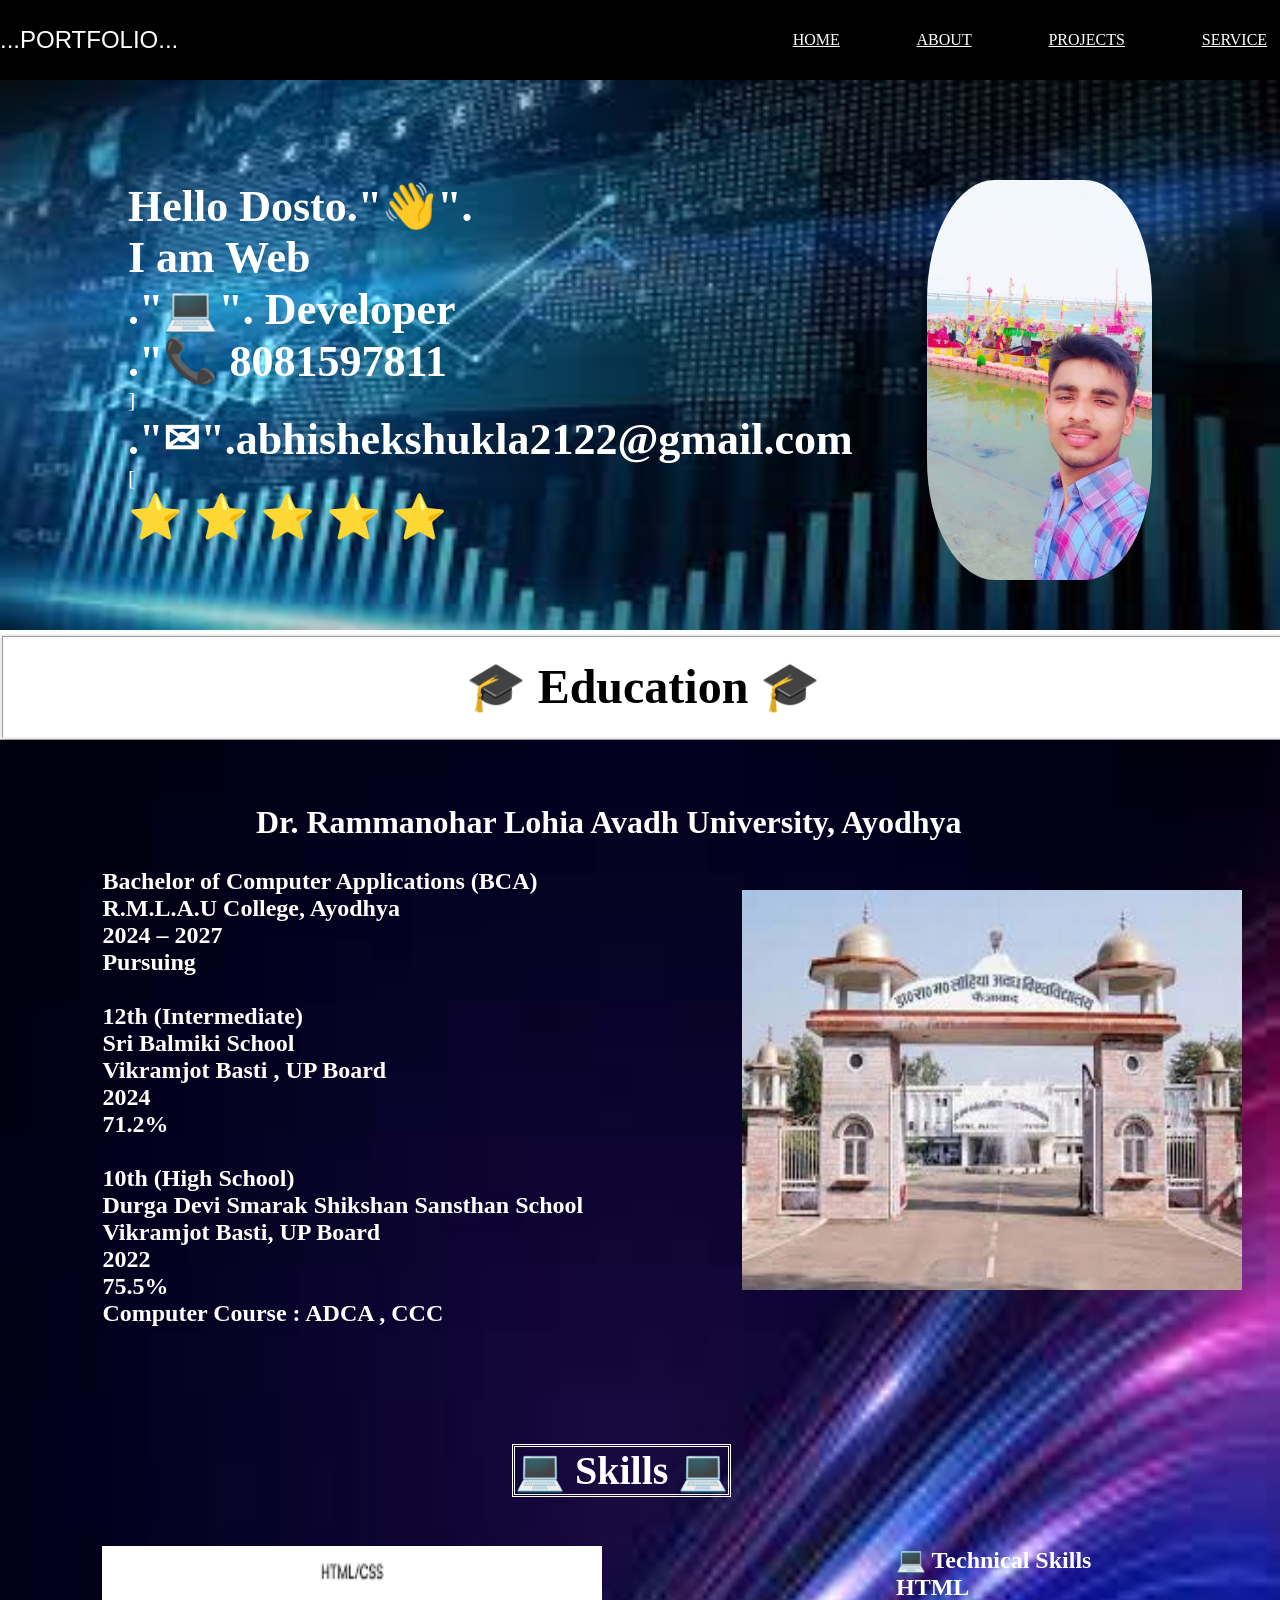
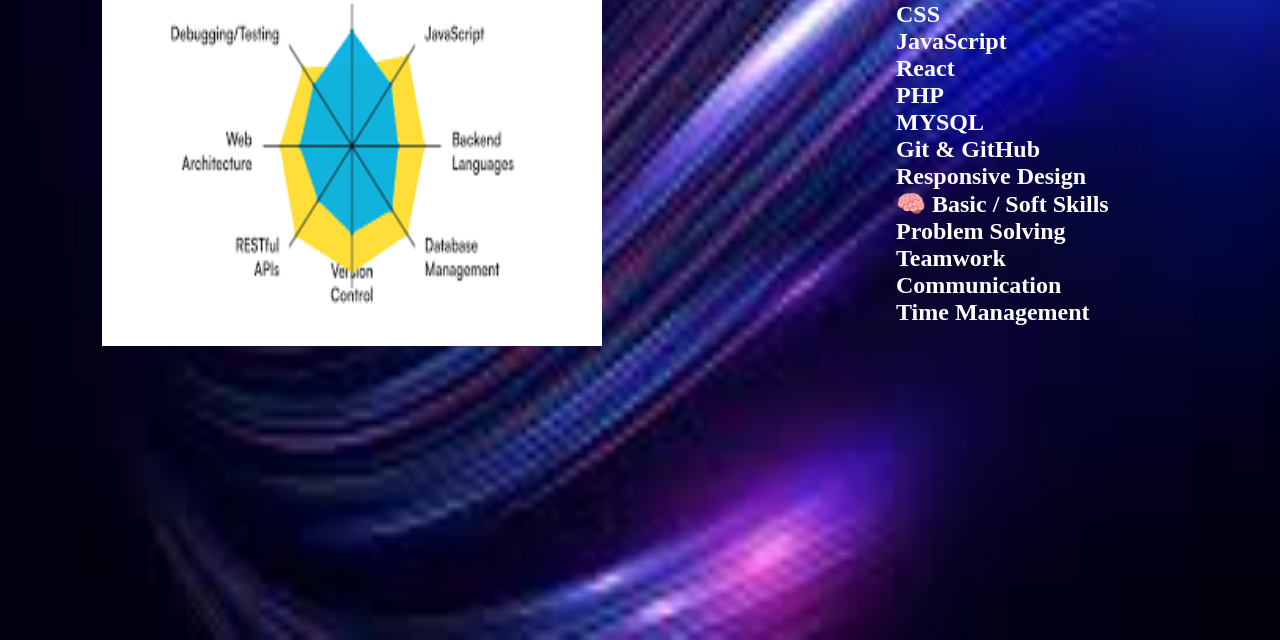
<file: html/index.html>
<!DOCTYPE html>
<html lang="en">
<head>
  <meta charset="UTF-8">
  <meta name="viewport" content="width=device-width, initial-scale=1.0">
  <title>Document</title>
  <link rel="stylesheet" href="style.css">
</head>
<body>
  <div class="jay">
    <ul>
      <p class="name">...PORTFOLIO...</p>
      <li class="right"><a href="#">HOME</a></li>
      <li ><a href="">ABOUT</a></li>
      <li><a href="#">PROJECTS</a></li>
      <li><a href="#">SERVICE</a></li>
    </ul>
  </div>
  <div class="image">
    <img src="[data-uri]">
  </div>
  <div class="port">
    <img src="chinu.jpeg" class="ram">
  </div>
  <div class="line">
    <h1>Hello Dosto."&#128075".</h1>
    <h1>I am Web</h1>
    <h1>."&#128187".  Developer</h1>
    <h1>."&#128222 8081597811</h1>]
    <h1>."&#9993".abhishekshukla2122@gmail.com</h1>[
    <h1>&#11088 &#11088 &#11088 &#11088 &#11088</h1>
  </div>
  <Div class="box">
    <h1> &#127891 Education &#127891 </h1>
  </Div>
  <div>
    <img src="[data-uri]" class="step">
    <h1 class="chin">Dr. Rammanohar Lohia Avadh University, Ayodhya</h1>
    <h2>
Bachelor of Computer Applications (BCA)<br>
R.M.L.A.U College, Ayodhya<br>
2024 – 2027<br>
Pursuing<br>

<br>12th (Intermediate)<br>
Sri Balmiki School<br>Vikramjot Basti , UP Board<br>
2024<br>
71.2%<br>

<br>10th (High School)<br>
Durga Devi Smarak Shikshan Sansthan School<br>Vikramjot Basti, UP Board<br>
2022<br>
75.5%
<br>Computer Course : ADCA , CCC</h2>
<h3>&#128187 Skills &#128187</h3>
<h4>💻 Technical Skills<br>
HTML<br>
CSS<br>
JavaScript<br>
React<br>
PHP<br>
MYSQL<br>
Git & GitHub<br>
Responsive Design<br>
🧠 Basic / Soft Skills<br>
Problem Solving<br>
Teamwork<br>
Communication<br>
Time Management</h4>
<img src="[data-uri]" class="shri">
<img src="[data-uri]" class="vivo">
  </div>
</body>
</html>
</file>
<file: html/style.css>
*{
  margin: 0;
  padding: 0;
}
ul{
  height: 80px;
  width: 100%;
  background-color: black;
  color: white;
  display: flex;
  align-items: center;
  list-style: none;
}
.right{
  margin-left: 48%;
}
li{
  margin-left: 6%;
}
.name{
  font-size: 24px;
  color:white;
  font-family: sans-serif;
}
img{
  position: fixed;
  height: 550px;
  width: 100%;
  position: relative;
}
.port{
  color: aliceblue;
  position: absolute;
  top: 20%;
  right:10%;
  font-size: 25px;
}
.ram{
  height: 400px;
  width: 200x;
  border-radius: 30%;
}
.line{
  position: absolute;
  top: 20%;
  left:10%;
  color: white;
  font-size: 22px;
}
a{
  color: white;
}
a:hover{
  color: aqua;
}
h1:hover{
  color: aquamarine;

}
.box{
  position: relative;
  height: 100px;
  width: 100%;
  color:black;
  display: flex;
  align-items: center;
  justify-content: center;
  border:ridge;
  font-size: 24px;
}
.step{
  height: 1500px;
  width: 100%;
  position: fixed;
  position: absolute;


}
.chin{
  position: absolute;
  color: white;
  margin-left: 20%;
  margin-top: 5%;
}
h2{
  position: absolute;
  color: white;
  margin-left: 8%;
  margin-top: 10%;
}
h3{
  position: absolute;
  color:white;
  border: double;
  margin-left: 40%;
  margin-top: 55%;
  font-size: 40px;
}
h4{
  position:absolute;
  color: white;
  margin-left: 70%;
  margin-top: 63%;
  font-size: 24px;
}
.shri{
  position: absolute;
  margin-left: 8%;
  margin-top: 63%;
  height: 400px;
  width: 500px;
}
.vivo{
  position: absolute;
  margin-left: 58%;
  margin-top: 150px;
  height: 400px;
  width: 500px;
}
</file>
